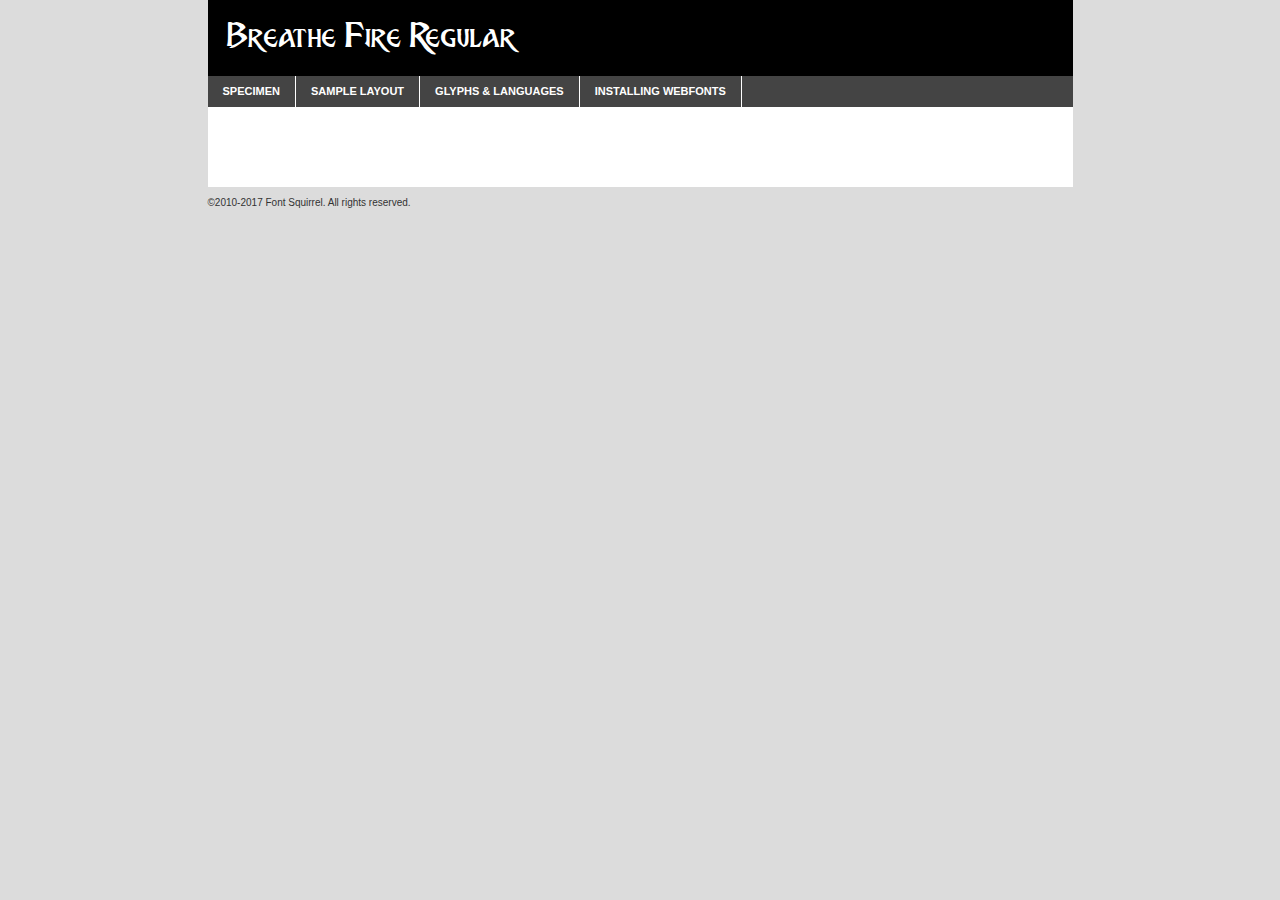
<file: fonts/breathe/breathe_fire-demo.html>
<!DOCTYPE html PUBLIC "-//W3C//DTD XHTML 1.0 Transitional//EN"
	"http://www.w3.org/TR/xhtml1/DTD/xhtml1-transitional.dtd">

<html xmlns="http://www.w3.org/1999/xhtml" xml:lang="en" lang="en">
<head>
	<meta http-equiv="Content-Type" content="text/html; charset=utf-8" />
	<script src="http://ajax.googleapis.com/ajax/libs/jquery/1.7.2/jquery.min.js" type="text/javascript" charset="utf-8"></script>
	<script type="text/javascript">
	(function($){$.fn.easyTabs=function(option){var param=jQuery.extend({fadeSpeed:"fast",defaultContent:1,activeClass:'active'},option);$(this).each(function(){var thisId="#"+this.id;if(param.defaultContent==''){param.defaultContent=1;}
	if(typeof param.defaultContent=="number")
	{var defaultTab=$(thisId+" .tabs li:eq("+(param.defaultContent-1)+") a").attr('href').substr(1);}else{var defaultTab=param.defaultContent;}
	$(thisId+" .tabs li a").each(function(){var tabToHide=$(this).attr('href').substr(1);$("#"+tabToHide).addClass('easytabs-tab-content');});hideAll();changeContent(defaultTab);function hideAll(){$(thisId+" .easytabs-tab-content").hide();}
	function changeContent(tabId){hideAll();$(thisId+" .tabs li").removeClass(param.activeClass);$(thisId+" .tabs li a[href=#"+tabId+"]").closest('li').addClass(param.activeClass);if(param.fadeSpeed!="none")
	{$(thisId+" #"+tabId).fadeIn(param.fadeSpeed);}else{$(thisId+" #"+tabId).show();}}
	$(thisId+" .tabs li").click(function(){var tabId=$(this).find('a').attr('href').substr(1);changeContent(tabId);return false;});});}})(jQuery);
	</script>
	<link rel="stylesheet" href="specimen_files/specimen_stylesheet.css" type="text/css" charset="utf-8" />
	<link rel="stylesheet" href="stylesheet.css" type="text/css" charset="utf-8" />

	<style type="text/css">
					body{
				font-family: 'breathe_fireregular';
							}
		</style>

	<title>Breathe Fire Regular Specimen</title>
	
	
	<script type="text/javascript" charset="utf-8">
		$(document).ready(function() {
			$('#container').easyTabs({defaultContent:1});
		});
	</script>
</head>

<body>
<div id="container">
	<div id="header">
		Breathe Fire Regular	</div>
	<ul class="tabs">
		<li><a href="#specimen">Specimen</a></li>
		<li><a href="#layout">Sample Layout</a></li>
				<li><a href="#glyphs">Glyphs &amp; Languages</a></li>
		<li><a href="#installing">Installing Webfonts</a></li>
		
	</ul>
	
	<div id="main_content">

		
			<div id="specimen">
		
				<div class="section">
					<div class="grid12 firstcol">
						<div class="huge">AaBb</div>
					</div>
				</div>
		
				<div class="section">
					<div class="glyph_range">A&#x200B;B&#x200b;C&#x200b;D&#x200b;E&#x200b;F&#x200b;G&#x200b;H&#x200b;I&#x200b;J&#x200b;K&#x200b;L&#x200b;M&#x200b;N&#x200b;O&#x200b;P&#x200b;Q&#x200b;R&#x200b;S&#x200b;T&#x200b;U&#x200b;V&#x200b;W&#x200b;X&#x200b;Y&#x200b;Z&#x200b;a&#x200b;b&#x200b;c&#x200b;d&#x200b;e&#x200b;f&#x200b;g&#x200b;h&#x200b;i&#x200b;j&#x200b;k&#x200b;l&#x200b;m&#x200b;n&#x200b;o&#x200b;p&#x200b;q&#x200b;r&#x200b;s&#x200b;t&#x200b;u&#x200b;v&#x200b;w&#x200b;x&#x200b;y&#x200b;z&#x200b;1&#x200b;2&#x200b;3&#x200b;4&#x200b;5&#x200b;6&#x200b;7&#x200b;8&#x200b;9&#x200b;0&#x200b;&amp;&#x200b;.&#x200b;,&#x200b;?&#x200b;!&#x200b;&#64;&#x200b;(&#x200b;)&#x200b;#&#x200b;$&#x200b;%&#x200b;*&#x200b;+&#x200b;-&#x200b;=&#x200b;:&#x200b;;</div>
				</div>
				<div class="section">
					<div class="grid12 firstcol">
						<table class="sample_table">
							<tr><td>10</td><td class="size10">abcdefghijklmnopqrstuvwxyzABCDEFGHIJKLMNOPQRSTUVWXYZ0123456789abcdefghijklmnopqrstuvwxyzABCDEFGHIJKLMNOPQRSTUVWXYZ0123456789abcdefghijklmnopqrstuvwxyzABCDEFGHIJKLMNOPQRSTUVWXYZ</td></tr>
							<tr><td>11</td><td class="size11">abcdefghijklmnopqrstuvwxyzABCDEFGHIJKLMNOPQRSTUVWXYZ0123456789abcdefghijklmnopqrstuvwxyzABCDEFGHIJKLMNOPQRSTUVWXYZ0123456789abcdefghijklmnopqrstuvwxyzABCDEFGHIJKLMNOPQRSTUVWXYZ</td></tr>
							<tr><td>12</td><td class="size12">abcdefghijklmnopqrstuvwxyzABCDEFGHIJKLMNOPQRSTUVWXYZ0123456789abcdefghijklmnopqrstuvwxyzABCDEFGHIJKLMNOPQRSTUVWXYZ0123456789abcdefghijklmnopqrstuvwxyzABCDEFGHIJKLMNOPQRSTUVWXYZ</td></tr>
							<tr><td>13</td><td class="size13">abcdefghijklmnopqrstuvwxyzABCDEFGHIJKLMNOPQRSTUVWXYZ0123456789abcdefghijklmnopqrstuvwxyzABCDEFGHIJKLMNOPQRSTUVWXYZ0123456789abcdefghijklmnopqrstuvwxyzABCDEFGHIJKLMNOPQRSTUVWXYZ</td></tr>
							<tr><td>14</td><td class="size14">abcdefghijklmnopqrstuvwxyzABCDEFGHIJKLMNOPQRSTUVWXYZ0123456789abcdefghijklmnopqrstuvwxyzABCDEFGHIJKLMNOPQRSTUVWXYZ0123456789abcdefghijklmnopqrstuvwxyzABCDEFGHIJKLMNOPQRSTUVWXYZ</td></tr>
							<tr><td>16</td><td class="size16">abcdefghijklmnopqrstuvwxyzABCDEFGHIJKLMNOPQRSTUVWXYZ0123456789abcdefghijklmnopqrstuvwxyzABCDEFGHIJKLMNOPQRSTUVWXYZ</td></tr>
							<tr><td>18</td><td class="size18">abcdefghijklmnopqrstuvwxyzABCDEFGHIJKLMNOPQRSTUVWXYZ0123456789abcdefghijklmnopqrstuvwxyzABCDEFGHIJKLMNOPQRSTUVWXYZ</td></tr>
							<tr><td>20</td><td class="size20">abcdefghijklmnopqrstuvwxyzABCDEFGHIJKLMNOPQRSTUVWXYZ0123456789abcdefghijklmnopqrstuvwxyzABCDEFGHIJKLMNOPQRSTUVWXYZ</td></tr>
							<tr><td>24</td><td class="size24">abcdefghijklmnopqrstuvwxyzABCDEFGHIJKLMNOPQRSTUVWXYZ0123456789abcdefghijklmnopqrstuvwxyzABCDEFGHIJKLMNOPQRSTUVWXYZ</td></tr>
							<tr><td>30</td><td class="size30">abcdefghijklmnopqrstuvwxyzABCDEFGHIJKLMNOPQRSTUVWXYZ0123456789abcdefghijklmnopqrstuvwxyzABCDEFGHIJKLMNOPQRSTUVWXYZ</td></tr>
							<tr><td>36</td><td class="size36">abcdefghijklmnopqrstuvwxyzABCDEFGHIJKLMNOPQRSTUVWXYZ0123456789abcdefghijklmnopqrstuvwxyzABCDEFGHIJKLMNOPQRSTUVWXYZ</td></tr>
							<tr><td>48</td><td class="size48">abcdefghijklmnopqrstuvwxyzABCDEFGHIJKLMNOPQRSTUVWXYZ0123456789abcdefghijklmnopqrstuvwxyzABCDEFGHIJKLMNOPQRSTUVWXYZ</td></tr>
							<tr><td>60</td><td class="size60">abcdefghijklmnopqrstuvwxyzABCDEFGHIJKLMNOPQRSTUVWXYZ0123456789abcdefghijklmnopqrstuvwxyzABCDEFGHIJKLMNOPQRSTUVWXYZ</td></tr>
							<tr><td>72</td><td class="size72">abcdefghijklmnopqrstuvwxyzABCDEFGHIJKLMNOPQRSTUVWXYZ0123456789abcdefghijklmnopqrstuvwxyzABCDEFGHIJKLMNOPQRSTUVWXYZ</td></tr>
							<tr><td>90</td><td class="size90">abcdefghijklmnopqrstuvwxyzABCDEFGHIJKLMNOPQRSTUVWXYZ0123456789abcdefghijklmnopqrstuvwxyzABCDEFGHIJKLMNOPQRSTUVWXYZ</td></tr>
						</table>
				
					</div>
			
				</div>
		
		
		
								<div class="section" id="bodycomparison">


										<div id="xheight">
				<div class="fontbody">&#x25FC;&#x25FC;&#x25FC;&#x25FC;&#x25FC;&#x25FC;&#x25FC;&#x25FC;&#x25FC;&#x25FC;&#x25FC;&#x25FC;&#x25FC;&#x25FC;&#x25FC;&#x25FC;&#x25FC;&#x25FC;&#x25FC;&#x25FC;&#x25FC;&#x25FC;&#x25FC;&#x25FC;&#x25FC;&#x25FC;&#x25FC;&#x25FC;&#x25FC;&#x25FC;&#x25FC;&#x25FC;&#x25FC;&#x25FC;&#x25FC;&#x25FC;&#x25FC;&#x25FC;&#x25FC;&#x25FC;&#x25FC;&#x25FC;&#x25FC;&#x25FC;&#x25FC;&#x25FC;&#x25FC;&#x25FC;&#x25FC;&#x25FC;&#x25FC;&#x25FC;&#x25FC;&#x25FC;&#x25FC;&#x25FC;&#x25FC;&#x25FC;&#x25FC;&#x25FC;&#x25FC;&#x25FC;&#x25FC;&#x25FC;&#x25FC;&#x25FC;&#x25FC;&#x25FC;&#x25FC;&#x25FC;&#x25FC;&#x25FC;&#x25FC;&#x25FC;&#x25FC;&#x25FC;&#x25FC;&#x25FC;&#x25FC;&#x25FC;&#x25FC;&#x25FC;&#x25FC;&#x25FC;&#x25FC;&#x25FC;&#x25FC;&#x25FC;&#x25FC;&#x25FC;&#x25FC;&#x25FC;&#x25FC;&#x25FC;&#x25FC;&#x25FC;&#x25FC;&#x25FC;&#x25FC;body</div><div class="arialbody">body</div><div class="verdanabody">body</div><div class="georgiabody">body</div></div>
										<div class="fontbody" style="z-index:1">
											body<span>Breathe Fire Regular</span>
										</div>
										<div class="arialbody" style="z-index:1">
											body<span>Arial</span>
										</div>
										<div class="verdanabody" style="z-index:1">
											body<span>Verdana</span>
										</div>
										<div class="georgiabody" style="z-index:1">
											body<span>Georgia</span>
										</div>



								</div>
		
		
				<div class="section psample psample_row1" id="">
					
					<div class="grid2 firstcol">
						<p class="size10"><span>10.</span>Aenean lacinia bibendum nulla sed consectetur. Fusce dapibus, tellus ac cursus commodo, tortor mauris condimentum nibh, ut fermentum massa justo sit amet risus. Nullam id dolor id nibh ultricies vehicula ut id elit. Cum sociis natoque penatibus et magnis dis parturient montes, nascetur ridiculus mus. Nulla vitae elit libero, a pharetra augue.</p>
			
					</div>
					<div class="grid3">
						<p class="size11"><span>11.</span>Aenean lacinia bibendum nulla sed consectetur. Fusce dapibus, tellus ac cursus commodo, tortor mauris condimentum nibh, ut fermentum massa justo sit amet risus. Nullam id dolor id nibh ultricies vehicula ut id elit. Cum sociis natoque penatibus et magnis dis parturient montes, nascetur ridiculus mus. Nulla vitae elit libero, a pharetra augue.</p>
			
					</div>
					<div class="grid3">
						<p class="size12"><span>12.</span>Aenean lacinia bibendum nulla sed consectetur. Fusce dapibus, tellus ac cursus commodo, tortor mauris condimentum nibh, ut fermentum massa justo sit amet risus. Nullam id dolor id nibh ultricies vehicula ut id elit. Cum sociis natoque penatibus et magnis dis parturient montes, nascetur ridiculus mus. Nulla vitae elit libero, a pharetra augue.</p>
			
					</div>
					<div class="grid4">
						<p class="size13"><span>13.</span>Aenean lacinia bibendum nulla sed consectetur. Fusce dapibus, tellus ac cursus commodo, tortor mauris condimentum nibh, ut fermentum massa justo sit amet risus. Nullam id dolor id nibh ultricies vehicula ut id elit. Cum sociis natoque penatibus et magnis dis parturient montes, nascetur ridiculus mus. Nulla vitae elit libero, a pharetra augue.</p>
			
					</div>
					<div class="white_blend"></div>
					
				</div>
				<div class="section psample psample_row2" id="">
					<div class="grid3 firstcol">
						<p class="size14"><span>14.</span>Aenean lacinia bibendum nulla sed consectetur. Fusce dapibus, tellus ac cursus commodo, tortor mauris condimentum nibh, ut fermentum massa justo sit amet risus. Nullam id dolor id nibh ultricies vehicula ut id elit. Cum sociis natoque penatibus et magnis dis parturient montes, nascetur ridiculus mus. Nulla vitae elit libero, a pharetra augue.</p>
			
					</div>
					<div class="grid4">
						<p class="size16"><span>16.</span>Aenean lacinia bibendum nulla sed consectetur. Fusce dapibus, tellus ac cursus commodo, tortor mauris condimentum nibh, ut fermentum massa justo sit amet risus. Nullam id dolor id nibh ultricies vehicula ut id elit. Cum sociis natoque penatibus et magnis dis parturient montes, nascetur ridiculus mus. Nulla vitae elit libero, a pharetra augue.</p>
			
					</div>
					<div class="grid5">
						<p class="size18"><span>18.</span>Aenean lacinia bibendum nulla sed consectetur. Fusce dapibus, tellus ac cursus commodo, tortor mauris condimentum nibh, ut fermentum massa justo sit amet risus. Nullam id dolor id nibh ultricies vehicula ut id elit. Cum sociis natoque penatibus et magnis dis parturient montes, nascetur ridiculus mus. Nulla vitae elit libero, a pharetra augue.</p>
			
					</div>

					<div class="white_blend"></div>

				</div>
				
				<div class="section psample psample_row3" id="">
					<div class="grid5 firstcol">
						<p class="size20"><span>20.</span>Aenean lacinia bibendum nulla sed consectetur. Fusce dapibus, tellus ac cursus commodo, tortor mauris condimentum nibh, ut fermentum massa justo sit amet risus. Nullam id dolor id nibh ultricies vehicula ut id elit. Cum sociis natoque penatibus et magnis dis parturient montes, nascetur ridiculus mus. Nulla vitae elit libero, a pharetra augue.</p>
					</div>
					<div class="grid7">
						<p class="size24"><span>24.</span>Aenean lacinia bibendum nulla sed consectetur. Fusce dapibus, tellus ac cursus commodo, tortor mauris condimentum nibh, ut fermentum massa justo sit amet risus. Nullam id dolor id nibh ultricies vehicula ut id elit. Cum sociis natoque penatibus et magnis dis parturient montes, nascetur ridiculus mus. Nulla vitae elit libero, a pharetra augue.</p>
					</div>
					
					<div class="white_blend"></div>
					
				</div>
				
				<div class="section psample psample_row4" id="">
					<div class="grid12 firstcol">
						<p class="size30"><span>30.</span>Aenean lacinia bibendum nulla sed consectetur. Fusce dapibus, tellus ac cursus commodo, tortor mauris condimentum nibh, ut fermentum massa justo sit amet risus. Nullam id dolor id nibh ultricies vehicula ut id elit. Cum sociis natoque penatibus et magnis dis parturient montes, nascetur ridiculus mus. Nulla vitae elit libero, a pharetra augue.</p>
					</div>
					<div class="white_blend"></div>
					
				</div>
				
				
				
				<div class="section psample psample_row1 fullreverse">
					<div class="grid2 firstcol">
						<p class="size10"><span>10.</span>Aenean lacinia bibendum nulla sed consectetur. Fusce dapibus, tellus ac cursus commodo, tortor mauris condimentum nibh, ut fermentum massa justo sit amet risus. Nullam id dolor id nibh ultricies vehicula ut id elit. Cum sociis natoque penatibus et magnis dis parturient montes, nascetur ridiculus mus. Nulla vitae elit libero, a pharetra augue.</p>
			
					</div>
					<div class="grid3">
						<p class="size11"><span>11.</span>Aenean lacinia bibendum nulla sed consectetur. Fusce dapibus, tellus ac cursus commodo, tortor mauris condimentum nibh, ut fermentum massa justo sit amet risus. Nullam id dolor id nibh ultricies vehicula ut id elit. Cum sociis natoque penatibus et magnis dis parturient montes, nascetur ridiculus mus. Nulla vitae elit libero, a pharetra augue.</p>
			
					</div>
					<div class="grid3">
						<p class="size12"><span>12.</span>Aenean lacinia bibendum nulla sed consectetur. Fusce dapibus, tellus ac cursus commodo, tortor mauris condimentum nibh, ut fermentum massa justo sit amet risus. Nullam id dolor id nibh ultricies vehicula ut id elit. Cum sociis natoque penatibus et magnis dis parturient montes, nascetur ridiculus mus. Nulla vitae elit libero, a pharetra augue.</p>
			
					</div>
					<div class="grid4">
						<p class="size13"><span>13.</span>Aenean lacinia bibendum nulla sed consectetur. Fusce dapibus, tellus ac cursus commodo, tortor mauris condimentum nibh, ut fermentum massa justo sit amet risus. Nullam id dolor id nibh ultricies vehicula ut id elit. Cum sociis natoque penatibus et magnis dis parturient montes, nascetur ridiculus mus. Nulla vitae elit libero, a pharetra augue.</p>
			
					</div>
					<div class="black_blend"></div>
					
				</div>
				
				<div class="section psample psample_row2 fullreverse">
					<div class="grid3 firstcol">
						<p class="size14"><span>14.</span>Aenean lacinia bibendum nulla sed consectetur. Fusce dapibus, tellus ac cursus commodo, tortor mauris condimentum nibh, ut fermentum massa justo sit amet risus. Nullam id dolor id nibh ultricies vehicula ut id elit. Cum sociis natoque penatibus et magnis dis parturient montes, nascetur ridiculus mus. Nulla vitae elit libero, a pharetra augue.</p>
			
					</div>
					<div class="grid4">
						<p class="size16"><span>16.</span>Aenean lacinia bibendum nulla sed consectetur. Fusce dapibus, tellus ac cursus commodo, tortor mauris condimentum nibh, ut fermentum massa justo sit amet risus. Nullam id dolor id nibh ultricies vehicula ut id elit. Cum sociis natoque penatibus et magnis dis parturient montes, nascetur ridiculus mus. Nulla vitae elit libero, a pharetra augue.</p>
			
					</div>
					<div class="grid5">
						<p class="size18"><span>18.</span>Aenean lacinia bibendum nulla sed consectetur. Fusce dapibus, tellus ac cursus commodo, tortor mauris condimentum nibh, ut fermentum massa justo sit amet risus. Nullam id dolor id nibh ultricies vehicula ut id elit. Cum sociis natoque penatibus et magnis dis parturient montes, nascetur ridiculus mus. Nulla vitae elit libero, a pharetra augue.</p>
			
					</div>
					<div class="black_blend"></div>

				</div>
				
				<div class="section psample fullreverse psample_row3" id="">
					<div class="grid5 firstcol">
						<p class="size20"><span>20.</span>Aenean lacinia bibendum nulla sed consectetur. Fusce dapibus, tellus ac cursus commodo, tortor mauris condimentum nibh, ut fermentum massa justo sit amet risus. Nullam id dolor id nibh ultricies vehicula ut id elit. Cum sociis natoque penatibus et magnis dis parturient montes, nascetur ridiculus mus. Nulla vitae elit libero, a pharetra augue.</p>
					</div>
					<div class="grid7">
						<p class="size24"><span>24.</span>Aenean lacinia bibendum nulla sed consectetur. Fusce dapibus, tellus ac cursus commodo, tortor mauris condimentum nibh, ut fermentum massa justo sit amet risus. Nullam id dolor id nibh ultricies vehicula ut id elit. Cum sociis natoque penatibus et magnis dis parturient montes, nascetur ridiculus mus. Nulla vitae elit libero, a pharetra augue.</p>
					</div>
					
					<div class="black_blend"></div>
					
				</div>
				
				<div class="section psample fullreverse psample_row4" id="" style="border-bottom: 20px #000 solid;">
					<div class="grid12 firstcol">
						<p class="size30"><span>30.</span>Aenean lacinia bibendum nulla sed consectetur. Fusce dapibus, tellus ac cursus commodo, tortor mauris condimentum nibh, ut fermentum massa justo sit amet risus. Nullam id dolor id nibh ultricies vehicula ut id elit. Cum sociis natoque penatibus et magnis dis parturient montes, nascetur ridiculus mus. Nulla vitae elit libero, a pharetra augue.</p>
					</div>
					<div class="black_blend"></div>
					
				</div>
				
				
				
				
			</div>
			
			<div id="layout">
				
				<div class="section">
					
					<div class="grid12 firstcol">
						<h1>Lorem Ipsum Dolor</h1>
						<h2>Etiam porta sem malesuada magna mollis euismod</h2>
						
						<p class="byline">By <a href="#link">Aenean Lacinia</a></p>
					</div>
				</div>
				<div class="section">
					<div class="grid8 firstcol">
						<p class="large">Donec sed odio dui. Morbi leo risus, porta ac consectetur ac, vestibulum at eros. Fusce dapibus, tellus ac cursus commodo, tortor mauris condimentum nibh, ut fermentum massa justo sit amet risus. </p>

						
						<h3>Pellentesque ornare sem</h3>

						<p>Maecenas sed diam eget risus varius blandit sit amet non magna. Maecenas faucibus mollis interdum. Donec ullamcorper nulla non metus auctor fringilla. Nullam id dolor id nibh ultricies vehicula ut id elit. Nullam id dolor id nibh ultricies vehicula ut id elit. </p>

						<p>Aenean eu leo quam. Pellentesque ornare sem lacinia quam venenatis vestibulum. Lorem ipsum dolor sit amet, consectetur adipiscing elit. Cum sociis natoque penatibus et magnis dis parturient montes, nascetur ridiculus mus. </p>

						<p>Nulla vitae elit libero, a pharetra augue. Praesent commodo cursus magna, vel scelerisque nisl consectetur et. Aenean lacinia bibendum nulla sed consectetur. </p>

						<p>Nullam quis risus eget urna mollis ornare vel eu leo. Nullam quis risus eget urna mollis ornare vel eu leo. Maecenas sed diam eget risus varius blandit sit amet non magna. Donec ullamcorper nulla non metus auctor fringilla. </p>

						<h3>Cras mattis consectetur</h3>

						<p>Aenean eu leo quam. Pellentesque ornare sem lacinia quam venenatis vestibulum. Aenean lacinia bibendum nulla sed consectetur. Integer posuere erat a ante venenatis dapibus posuere velit aliquet. Cras mattis consectetur purus sit amet fermentum. </p>

						<p>Nullam id dolor id nibh ultricies vehicula ut id elit. Nullam quis risus eget urna mollis ornare vel eu leo. Cras mattis consectetur purus sit amet fermentum.</p>
					</div>
					
					<div class="grid4 sidebar">
						
						<div class="box reverse">
							<p class="last">Nullam quis risus eget urna mollis ornare vel eu leo. Donec ullamcorper nulla non metus auctor fringilla. Cras mattis consectetur purus sit amet fermentum. Sed posuere consectetur est at lobortis. Lorem ipsum dolor sit amet, consectetur adipiscing elit. </p>
						</div>
						
						<p class="caption">Maecenas sed diam eget risus varius.</p>

						<p>Vestibulum id ligula porta felis euismod semper. Integer posuere erat a ante venenatis dapibus posuere velit aliquet. Vestibulum id ligula porta felis euismod semper. Sed posuere consectetur est at lobortis. Maecenas sed diam eget risus varius blandit sit amet non magna. Fusce dapibus, tellus ac cursus commodo, tortor mauris condimentum nibh, ut fermentum massa justo sit amet risus. </p>

					

						<p>Duis mollis, est non commodo luctus, nisi erat porttitor ligula, eget lacinia odio sem nec elit. Aenean lacinia bibendum nulla sed consectetur. Vivamus sagittis lacus vel augue laoreet rutrum faucibus dolor auctor. Aenean lacinia bibendum nulla sed consectetur. Nullam quis risus eget urna mollis ornare vel eu leo. </p>

						<p>Praesent commodo cursus magna, vel scelerisque nisl consectetur et. Donec ullamcorper nulla non metus auctor fringilla. Maecenas faucibus mollis interdum. Fusce dapibus, tellus ac cursus commodo, tortor mauris condimentum nibh, ut fermentum massa justo sit amet risus. </p>

					</div>
				</div>
				
			</div>


			



		<div id="glyphs">
			<div class="section">
				<div class="grid12 firstcol">
			
				<h1>Language Support</h1>
				<p>The subset of Breathe Fire Regular in this kit supports the following languages:<br />
			
					English, Arrernte, Bislama, Cebuano, Fijian, Gilbertese, Hmong, Ibanag, Iloko_ilokano, Interglossa_glosa, Interlingua, Lojban, Norfolk_pitcairnese, Oromo, Rotokas, Seychelles_creole, Shona, Somali, Southern_ndebele, Swahili, Swati_swazi, Tok_pisin, Warlpiri, Xhosa, Zulu, Latinbasic, Ubasic, Demo				</p>
				<h1>Glyph Chart</h1>
				<p>The subset of Breathe Fire Regular in this kit includes all the glyphs listed below. Unicode entities are included above each glyph to help you insert individual characters into your layout.</p>
				<div id="glyph_chart">
			
																				 <div><p>&amp;#29;</p>&#29;</div>
																				 <div><p>&amp;#13;</p>&#13;</div>
																				 <div><p>&amp;#29;</p>&#29;</div>
																				 <div><p>&amp;#32;</p>&#32;</div>
																				 <div><p>&amp;#33;</p>&#33;</div>
																				 <div><p>&amp;#34;</p>&#34;</div>
																				 <div><p>&amp;#35;</p>&#35;</div>
																				 <div><p>&amp;#36;</p>&#36;</div>
																				 <div><p>&amp;#37;</p>&#37;</div>
																				 <div><p>&amp;#38;</p>&#38;</div>
																				 <div><p>&amp;#39;</p>&#39;</div>
																				 <div><p>&amp;#40;</p>&#40;</div>
																				 <div><p>&amp;#41;</p>&#41;</div>
																				 <div><p>&amp;#42;</p>&#42;</div>
																				 <div><p>&amp;#43;</p>&#43;</div>
																				 <div><p>&amp;#44;</p>&#44;</div>
																				 <div><p>&amp;#45;</p>&#45;</div>
																				 <div><p>&amp;#46;</p>&#46;</div>
																				 <div><p>&amp;#47;</p>&#47;</div>
																				 <div><p>&amp;#48;</p>&#48;</div>
																				 <div><p>&amp;#49;</p>&#49;</div>
																				 <div><p>&amp;#50;</p>&#50;</div>
																				 <div><p>&amp;#51;</p>&#51;</div>
																				 <div><p>&amp;#52;</p>&#52;</div>
																				 <div><p>&amp;#53;</p>&#53;</div>
																				 <div><p>&amp;#54;</p>&#54;</div>
																				 <div><p>&amp;#55;</p>&#55;</div>
																				 <div><p>&amp;#56;</p>&#56;</div>
																				 <div><p>&amp;#57;</p>&#57;</div>
																				 <div><p>&amp;#58;</p>&#58;</div>
																				 <div><p>&amp;#59;</p>&#59;</div>
																				 <div><p>&amp;#60;</p>&#60;</div>
																				 <div><p>&amp;#61;</p>&#61;</div>
																				 <div><p>&amp;#62;</p>&#62;</div>
																				 <div><p>&amp;#63;</p>&#63;</div>
																				 <div><p>&amp;#64;</p>&#64;</div>
																				 <div><p>&amp;#65;</p>&#65;</div>
																				 <div><p>&amp;#66;</p>&#66;</div>
																				 <div><p>&amp;#67;</p>&#67;</div>
																				 <div><p>&amp;#68;</p>&#68;</div>
																				 <div><p>&amp;#69;</p>&#69;</div>
																				 <div><p>&amp;#70;</p>&#70;</div>
																				 <div><p>&amp;#71;</p>&#71;</div>
																				 <div><p>&amp;#72;</p>&#72;</div>
																				 <div><p>&amp;#73;</p>&#73;</div>
																				 <div><p>&amp;#74;</p>&#74;</div>
																				 <div><p>&amp;#75;</p>&#75;</div>
																				 <div><p>&amp;#76;</p>&#76;</div>
																				 <div><p>&amp;#77;</p>&#77;</div>
																				 <div><p>&amp;#78;</p>&#78;</div>
																				 <div><p>&amp;#79;</p>&#79;</div>
																				 <div><p>&amp;#80;</p>&#80;</div>
																				 <div><p>&amp;#81;</p>&#81;</div>
																				 <div><p>&amp;#82;</p>&#82;</div>
																				 <div><p>&amp;#83;</p>&#83;</div>
																				 <div><p>&amp;#84;</p>&#84;</div>
																				 <div><p>&amp;#85;</p>&#85;</div>
																				 <div><p>&amp;#86;</p>&#86;</div>
																				 <div><p>&amp;#87;</p>&#87;</div>
																				 <div><p>&amp;#88;</p>&#88;</div>
																				 <div><p>&amp;#89;</p>&#89;</div>
																				 <div><p>&amp;#90;</p>&#90;</div>
																				 <div><p>&amp;#91;</p>&#91;</div>
																				 <div><p>&amp;#92;</p>&#92;</div>
																				 <div><p>&amp;#93;</p>&#93;</div>
																				 <div><p>&amp;#94;</p>&#94;</div>
																				 <div><p>&amp;#95;</p>&#95;</div>
																				 <div><p>&amp;#96;</p>&#96;</div>
																				 <div><p>&amp;#97;</p>&#97;</div>
																				 <div><p>&amp;#98;</p>&#98;</div>
																				 <div><p>&amp;#99;</p>&#99;</div>
																				 <div><p>&amp;#100;</p>&#100;</div>
																				 <div><p>&amp;#101;</p>&#101;</div>
																				 <div><p>&amp;#102;</p>&#102;</div>
																				 <div><p>&amp;#103;</p>&#103;</div>
																				 <div><p>&amp;#104;</p>&#104;</div>
																				 <div><p>&amp;#105;</p>&#105;</div>
																				 <div><p>&amp;#106;</p>&#106;</div>
																				 <div><p>&amp;#107;</p>&#107;</div>
																				 <div><p>&amp;#108;</p>&#108;</div>
																				 <div><p>&amp;#109;</p>&#109;</div>
																				 <div><p>&amp;#110;</p>&#110;</div>
																				 <div><p>&amp;#111;</p>&#111;</div>
																				 <div><p>&amp;#112;</p>&#112;</div>
																				 <div><p>&amp;#113;</p>&#113;</div>
																				 <div><p>&amp;#114;</p>&#114;</div>
																				 <div><p>&amp;#115;</p>&#115;</div>
																				 <div><p>&amp;#116;</p>&#116;</div>
																				 <div><p>&amp;#117;</p>&#117;</div>
																				 <div><p>&amp;#118;</p>&#118;</div>
																				 <div><p>&amp;#119;</p>&#119;</div>
																				 <div><p>&amp;#120;</p>&#120;</div>
																				 <div><p>&amp;#121;</p>&#121;</div>
																				 <div><p>&amp;#122;</p>&#122;</div>
																				 <div><p>&amp;#123;</p>&#123;</div>
																				 <div><p>&amp;#124;</p>&#124;</div>
																				 <div><p>&amp;#125;</p>&#125;</div>
																				 <div><p>&amp;#126;</p>&#126;</div>
																				 <div><p>&amp;#160;</p>&#160;</div>
																				 <div><p>&amp;#173;</p>&#173;</div>
																				 <div><p>&amp;#8192;</p>&#8192;</div>
																				 <div><p>&amp;#8193;</p>&#8193;</div>
																				 <div><p>&amp;#8194;</p>&#8194;</div>
																				 <div><p>&amp;#8195;</p>&#8195;</div>
																				 <div><p>&amp;#8196;</p>&#8196;</div>
																				 <div><p>&amp;#8197;</p>&#8197;</div>
																				 <div><p>&amp;#8198;</p>&#8198;</div>
																				 <div><p>&amp;#8199;</p>&#8199;</div>
																				 <div><p>&amp;#8200;</p>&#8200;</div>
																				 <div><p>&amp;#8201;</p>&#8201;</div>
																				 <div><p>&amp;#8202;</p>&#8202;</div>
																				 <div><p>&amp;#8208;</p>&#8208;</div>
																				 <div><p>&amp;#8209;</p>&#8209;</div>
																				 <div><p>&amp;#8210;</p>&#8210;</div>
																				 <div><p>&amp;#8211;</p>&#8211;</div>
																				 <div><p>&amp;#8212;</p>&#8212;</div>
																				 <div><p>&amp;#8239;</p>&#8239;</div>
																				 <div><p>&amp;#8287;</p>&#8287;</div>
																				 <div><p>&amp;#9724;</p>&#9724;</div>
																																						</div>	
				</div>
		
		
			</div>
		</div>
		
		
		<div id="specs">
			
		</div>
	
		<div id="installing">
			<div class="section">
				<div class="grid7 firstcol">
					<h1>Installing Webfonts</h1>
					
					<p>Webfonts are supported by all major browser platforms but not all in the same way. There are currently four different font formats that must be included in order to target all browsers. This includes TTF, WOFF, EOT and SVG.</p>
					
					<h2>1. Upload your webfonts</h2>
					<p>You must upload your webfont kit to your website. They should be in or near the same directory as your CSS files.</p>
					
					<h2>2. Include the webfont stylesheet</h2>
					<p>A special CSS @font-face declaration helps the various browsers select the appropriate font it needs without causing you a bunch of headaches. Learn more about this syntax by reading the <a href="https://www.fontspring.com/blog/further-hardening-of-the-bulletproof-syntax">Fontspring blog post</a> about it. The code for it is as follows:</p>


<code>
@font-face{ 
	font-family: 'MyWebFont';
	src: url('WebFont.eot');
	src: url('WebFont.eot?#iefix') format('embedded-opentype'),
	     url('WebFont.woff') format('woff'),
	     url('WebFont.ttf') format('truetype'),
	     url('WebFont.svg#webfont') format('svg');
}
</code>

	<p>We've already gone ahead and generated the code for you. All you have to do is link to the stylesheet in your HTML, like this:</p>
	<code>&lt;link rel=&quot;stylesheet&quot; href=&quot;stylesheet.css&quot; type=&quot;text/css&quot; charset=&quot;utf-8&quot; /&gt;</code>

					<h2>3. Modify your own stylesheet</h2>
					<p>To take advantage of your new fonts, you must tell your stylesheet to use them. Look at the original @font-face declaration above and find the property called "font-family." The name linked there will be what you use to reference the font. Prepend that webfont name to the font stack in the "font-family" property, inside the selector you want to change. For example:</p>
<code>p { font-family: 'WebFont', Arial, sans-serif; }</code>

<h2>4. Test</h2>
<p>Getting webfonts to work cross-browser <em>can</em> be tricky. Use the information in the sidebar to help you if you find that fonts aren't loading in a particular browser.</p>
				</div>
				
				<div class="grid5 sidebar">
					<div class="box">
						<h2>Troubleshooting<br />Font-Face Problems</h2>
						<p>Having trouble getting your webfonts to load in your new website? Here are some tips to sort out what might be the problem.</p>

						<h3>Fonts not showing in any browser</h3>

						<p>This sounds like you need to work on the plumbing. You either did not upload the fonts to the correct directory, or you did not link the fonts properly in the CSS. If you've confirmed that all this is correct and you still have a problem, take a look at your .htaccess file and see if requests are getting intercepted.</p>

						<h3>Fonts not loading in iPhone or iPad</h3>

						<p>The most common problem here is that you are serving the fonts from an IIS server. IIS refuses to serve files that have unknown MIME types. If that is the case, you must set the MIME type for SVG to "image/svg+xml" in the server settings. Follow these instructions from Microsoft if you need help.</p>

						<h3>Fonts not loading in Firefox</h3>

						<p>The primary reason for this failure? You are still using a version Firefox older than 3.5. So upgrade already! If that isn't it, then you are very likely serving fonts from a different domain. Firefox requires that all font assets be served from the same domain. Lastly it is possible that you need to add WOFF to your list of MIME types (if you are serving via IIS.)</p>

						<h3>Fonts not loading in IE</h3>

						<p>Are you looking at Internet Explorer on an actual Windows machine or are you cheating by using a service like Adobe BrowserLab? Many of these screenshot services do not render @font-face for IE. Best to test it on a real machine.</p>

						<h3>Fonts not loading in IE9</h3>

						<p>IE9, like Firefox, requires that fonts be served from the same domain as the website. Make sure that is the case.</p>
					</div>
				</div>
			</div>
			
		</div>
	
	</div>
	<div id="footer">
		<p>&copy;2010-2017 Font Squirrel. All rights reserved.</p>
	</div>
</div>
</body>
</html>
</file>
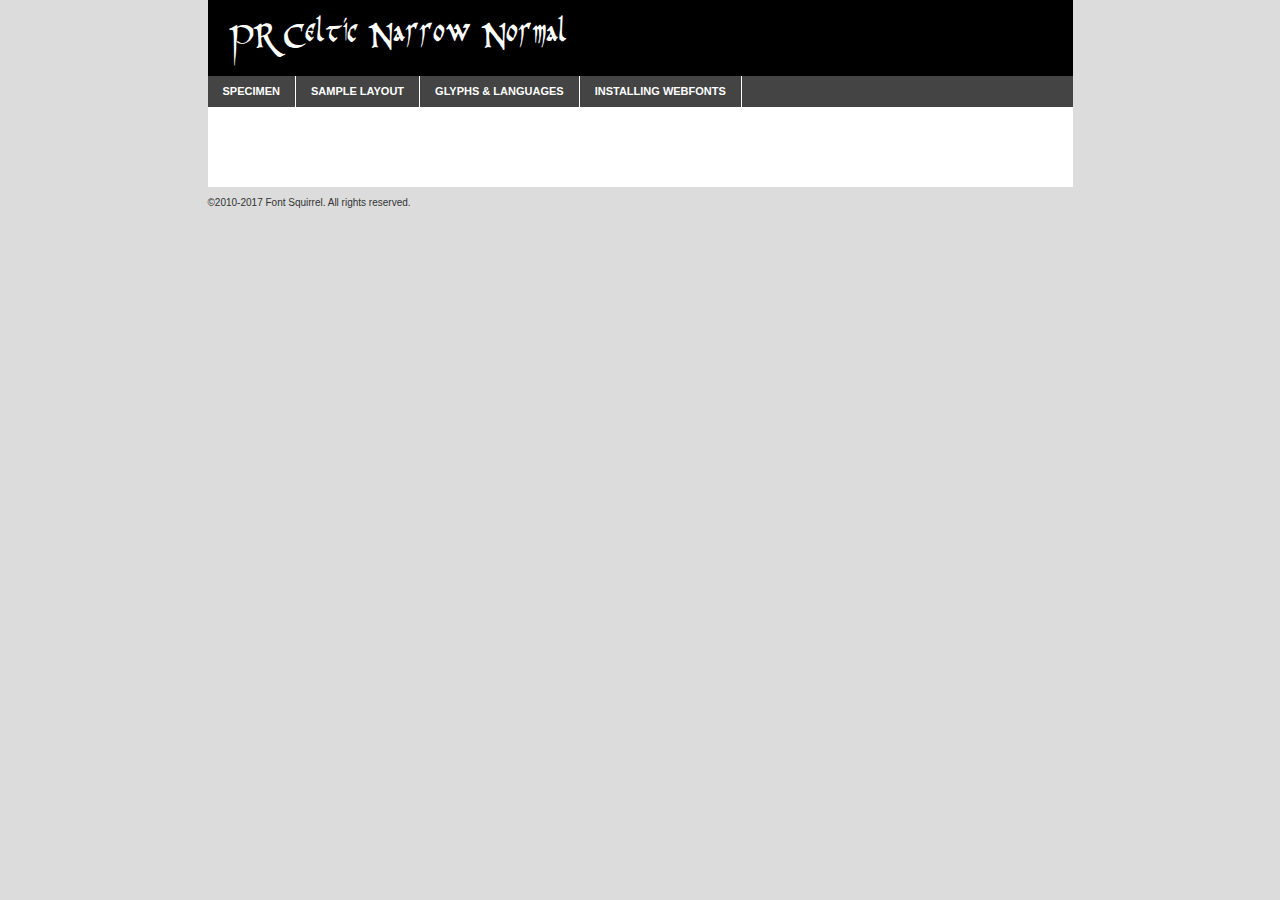
<file: fonts/narrow/narrow-demo.html>
<!DOCTYPE html PUBLIC "-//W3C//DTD XHTML 1.0 Transitional//EN"
	"http://www.w3.org/TR/xhtml1/DTD/xhtml1-transitional.dtd">

<html xmlns="http://www.w3.org/1999/xhtml" xml:lang="en" lang="en">
<head>
	<meta http-equiv="Content-Type" content="text/html; charset=utf-8" />
	<script src="http://ajax.googleapis.com/ajax/libs/jquery/1.7.2/jquery.min.js" type="text/javascript" charset="utf-8"></script>
	<script type="text/javascript">
	(function($){$.fn.easyTabs=function(option){var param=jQuery.extend({fadeSpeed:"fast",defaultContent:1,activeClass:'active'},option);$(this).each(function(){var thisId="#"+this.id;if(param.defaultContent==''){param.defaultContent=1;}
	if(typeof param.defaultContent=="number")
	{var defaultTab=$(thisId+" .tabs li:eq("+(param.defaultContent-1)+") a").attr('href').substr(1);}else{var defaultTab=param.defaultContent;}
	$(thisId+" .tabs li a").each(function(){var tabToHide=$(this).attr('href').substr(1);$("#"+tabToHide).addClass('easytabs-tab-content');});hideAll();changeContent(defaultTab);function hideAll(){$(thisId+" .easytabs-tab-content").hide();}
	function changeContent(tabId){hideAll();$(thisId+" .tabs li").removeClass(param.activeClass);$(thisId+" .tabs li a[href=#"+tabId+"]").closest('li').addClass(param.activeClass);if(param.fadeSpeed!="none")
	{$(thisId+" #"+tabId).fadeIn(param.fadeSpeed);}else{$(thisId+" #"+tabId).show();}}
	$(thisId+" .tabs li").click(function(){var tabId=$(this).find('a').attr('href').substr(1);changeContent(tabId);return false;});});}})(jQuery);
	</script>
	<link rel="stylesheet" href="specimen_files/specimen_stylesheet.css" type="text/css" charset="utf-8" />
	<link rel="stylesheet" href="stylesheet.css" type="text/css" charset="utf-8" />

	<style type="text/css">
					body{
				font-family: 'pr_celtic_narrownormal';
							}
		</style>

	<title>PR Celtic Narrow Normal Specimen</title>
	
	
	<script type="text/javascript" charset="utf-8">
		$(document).ready(function() {
			$('#container').easyTabs({defaultContent:1});
		});
	</script>
</head>

<body>
<div id="container">
	<div id="header">
		PR Celtic Narrow Normal	</div>
	<ul class="tabs">
		<li><a href="#specimen">Specimen</a></li>
		<li><a href="#layout">Sample Layout</a></li>
				<li><a href="#glyphs">Glyphs &amp; Languages</a></li>
		<li><a href="#installing">Installing Webfonts</a></li>
		
	</ul>
	
	<div id="main_content">

		
			<div id="specimen">
		
				<div class="section">
					<div class="grid12 firstcol">
						<div class="huge">AaBb</div>
					</div>
				</div>
		
				<div class="section">
					<div class="glyph_range">A&#x200B;B&#x200b;C&#x200b;D&#x200b;E&#x200b;F&#x200b;G&#x200b;H&#x200b;I&#x200b;J&#x200b;K&#x200b;L&#x200b;M&#x200b;N&#x200b;O&#x200b;P&#x200b;Q&#x200b;R&#x200b;S&#x200b;T&#x200b;U&#x200b;V&#x200b;W&#x200b;X&#x200b;Y&#x200b;Z&#x200b;a&#x200b;b&#x200b;c&#x200b;d&#x200b;e&#x200b;f&#x200b;g&#x200b;h&#x200b;i&#x200b;j&#x200b;k&#x200b;l&#x200b;m&#x200b;n&#x200b;o&#x200b;p&#x200b;q&#x200b;r&#x200b;s&#x200b;t&#x200b;u&#x200b;v&#x200b;w&#x200b;x&#x200b;y&#x200b;z&#x200b;1&#x200b;2&#x200b;3&#x200b;4&#x200b;5&#x200b;6&#x200b;7&#x200b;8&#x200b;9&#x200b;0&#x200b;&amp;&#x200b;.&#x200b;,&#x200b;?&#x200b;!&#x200b;&#64;&#x200b;(&#x200b;)&#x200b;#&#x200b;$&#x200b;%&#x200b;*&#x200b;+&#x200b;-&#x200b;=&#x200b;:&#x200b;;</div>
				</div>
				<div class="section">
					<div class="grid12 firstcol">
						<table class="sample_table">
							<tr><td>10</td><td class="size10">abcdefghijklmnopqrstuvwxyzABCDEFGHIJKLMNOPQRSTUVWXYZ0123456789abcdefghijklmnopqrstuvwxyzABCDEFGHIJKLMNOPQRSTUVWXYZ0123456789abcdefghijklmnopqrstuvwxyzABCDEFGHIJKLMNOPQRSTUVWXYZ</td></tr>
							<tr><td>11</td><td class="size11">abcdefghijklmnopqrstuvwxyzABCDEFGHIJKLMNOPQRSTUVWXYZ0123456789abcdefghijklmnopqrstuvwxyzABCDEFGHIJKLMNOPQRSTUVWXYZ0123456789abcdefghijklmnopqrstuvwxyzABCDEFGHIJKLMNOPQRSTUVWXYZ</td></tr>
							<tr><td>12</td><td class="size12">abcdefghijklmnopqrstuvwxyzABCDEFGHIJKLMNOPQRSTUVWXYZ0123456789abcdefghijklmnopqrstuvwxyzABCDEFGHIJKLMNOPQRSTUVWXYZ0123456789abcdefghijklmnopqrstuvwxyzABCDEFGHIJKLMNOPQRSTUVWXYZ</td></tr>
							<tr><td>13</td><td class="size13">abcdefghijklmnopqrstuvwxyzABCDEFGHIJKLMNOPQRSTUVWXYZ0123456789abcdefghijklmnopqrstuvwxyzABCDEFGHIJKLMNOPQRSTUVWXYZ0123456789abcdefghijklmnopqrstuvwxyzABCDEFGHIJKLMNOPQRSTUVWXYZ</td></tr>
							<tr><td>14</td><td class="size14">abcdefghijklmnopqrstuvwxyzABCDEFGHIJKLMNOPQRSTUVWXYZ0123456789abcdefghijklmnopqrstuvwxyzABCDEFGHIJKLMNOPQRSTUVWXYZ0123456789abcdefghijklmnopqrstuvwxyzABCDEFGHIJKLMNOPQRSTUVWXYZ</td></tr>
							<tr><td>16</td><td class="size16">abcdefghijklmnopqrstuvwxyzABCDEFGHIJKLMNOPQRSTUVWXYZ0123456789abcdefghijklmnopqrstuvwxyzABCDEFGHIJKLMNOPQRSTUVWXYZ</td></tr>
							<tr><td>18</td><td class="size18">abcdefghijklmnopqrstuvwxyzABCDEFGHIJKLMNOPQRSTUVWXYZ0123456789abcdefghijklmnopqrstuvwxyzABCDEFGHIJKLMNOPQRSTUVWXYZ</td></tr>
							<tr><td>20</td><td class="size20">abcdefghijklmnopqrstuvwxyzABCDEFGHIJKLMNOPQRSTUVWXYZ0123456789abcdefghijklmnopqrstuvwxyzABCDEFGHIJKLMNOPQRSTUVWXYZ</td></tr>
							<tr><td>24</td><td class="size24">abcdefghijklmnopqrstuvwxyzABCDEFGHIJKLMNOPQRSTUVWXYZ0123456789abcdefghijklmnopqrstuvwxyzABCDEFGHIJKLMNOPQRSTUVWXYZ</td></tr>
							<tr><td>30</td><td class="size30">abcdefghijklmnopqrstuvwxyzABCDEFGHIJKLMNOPQRSTUVWXYZ0123456789abcdefghijklmnopqrstuvwxyzABCDEFGHIJKLMNOPQRSTUVWXYZ</td></tr>
							<tr><td>36</td><td class="size36">abcdefghijklmnopqrstuvwxyzABCDEFGHIJKLMNOPQRSTUVWXYZ0123456789abcdefghijklmnopqrstuvwxyzABCDEFGHIJKLMNOPQRSTUVWXYZ</td></tr>
							<tr><td>48</td><td class="size48">abcdefghijklmnopqrstuvwxyzABCDEFGHIJKLMNOPQRSTUVWXYZ0123456789abcdefghijklmnopqrstuvwxyzABCDEFGHIJKLMNOPQRSTUVWXYZ</td></tr>
							<tr><td>60</td><td class="size60">abcdefghijklmnopqrstuvwxyzABCDEFGHIJKLMNOPQRSTUVWXYZ0123456789abcdefghijklmnopqrstuvwxyzABCDEFGHIJKLMNOPQRSTUVWXYZ</td></tr>
							<tr><td>72</td><td class="size72">abcdefghijklmnopqrstuvwxyzABCDEFGHIJKLMNOPQRSTUVWXYZ0123456789abcdefghijklmnopqrstuvwxyzABCDEFGHIJKLMNOPQRSTUVWXYZ</td></tr>
							<tr><td>90</td><td class="size90">abcdefghijklmnopqrstuvwxyzABCDEFGHIJKLMNOPQRSTUVWXYZ0123456789abcdefghijklmnopqrstuvwxyzABCDEFGHIJKLMNOPQRSTUVWXYZ</td></tr>
						</table>
				
					</div>
			
				</div>
		
		
		
								<div class="section" id="bodycomparison">


										<div id="xheight">
				<div class="fontbody">&#x25FC;&#x25FC;&#x25FC;&#x25FC;&#x25FC;&#x25FC;&#x25FC;&#x25FC;&#x25FC;&#x25FC;&#x25FC;&#x25FC;&#x25FC;&#x25FC;&#x25FC;&#x25FC;&#x25FC;&#x25FC;&#x25FC;&#x25FC;&#x25FC;&#x25FC;&#x25FC;&#x25FC;&#x25FC;&#x25FC;&#x25FC;&#x25FC;&#x25FC;&#x25FC;&#x25FC;&#x25FC;&#x25FC;&#x25FC;&#x25FC;&#x25FC;&#x25FC;&#x25FC;&#x25FC;&#x25FC;&#x25FC;&#x25FC;&#x25FC;&#x25FC;&#x25FC;&#x25FC;&#x25FC;&#x25FC;&#x25FC;&#x25FC;&#x25FC;&#x25FC;&#x25FC;&#x25FC;&#x25FC;&#x25FC;&#x25FC;&#x25FC;&#x25FC;&#x25FC;&#x25FC;&#x25FC;&#x25FC;&#x25FC;&#x25FC;&#x25FC;&#x25FC;&#x25FC;&#x25FC;&#x25FC;&#x25FC;&#x25FC;&#x25FC;&#x25FC;&#x25FC;&#x25FC;&#x25FC;&#x25FC;&#x25FC;&#x25FC;&#x25FC;&#x25FC;&#x25FC;&#x25FC;&#x25FC;&#x25FC;&#x25FC;&#x25FC;&#x25FC;&#x25FC;&#x25FC;&#x25FC;&#x25FC;&#x25FC;&#x25FC;&#x25FC;&#x25FC;&#x25FC;&#x25FC;body</div><div class="arialbody">body</div><div class="verdanabody">body</div><div class="georgiabody">body</div></div>
										<div class="fontbody" style="z-index:1">
											body<span>PR Celtic Narrow Normal</span>
										</div>
										<div class="arialbody" style="z-index:1">
											body<span>Arial</span>
										</div>
										<div class="verdanabody" style="z-index:1">
											body<span>Verdana</span>
										</div>
										<div class="georgiabody" style="z-index:1">
											body<span>Georgia</span>
										</div>



								</div>
		
		
				<div class="section psample psample_row1" id="">
					
					<div class="grid2 firstcol">
						<p class="size10"><span>10.</span>Aenean lacinia bibendum nulla sed consectetur. Fusce dapibus, tellus ac cursus commodo, tortor mauris condimentum nibh, ut fermentum massa justo sit amet risus. Nullam id dolor id nibh ultricies vehicula ut id elit. Cum sociis natoque penatibus et magnis dis parturient montes, nascetur ridiculus mus. Nulla vitae elit libero, a pharetra augue.</p>
			
					</div>
					<div class="grid3">
						<p class="size11"><span>11.</span>Aenean lacinia bibendum nulla sed consectetur. Fusce dapibus, tellus ac cursus commodo, tortor mauris condimentum nibh, ut fermentum massa justo sit amet risus. Nullam id dolor id nibh ultricies vehicula ut id elit. Cum sociis natoque penatibus et magnis dis parturient montes, nascetur ridiculus mus. Nulla vitae elit libero, a pharetra augue.</p>
			
					</div>
					<div class="grid3">
						<p class="size12"><span>12.</span>Aenean lacinia bibendum nulla sed consectetur. Fusce dapibus, tellus ac cursus commodo, tortor mauris condimentum nibh, ut fermentum massa justo sit amet risus. Nullam id dolor id nibh ultricies vehicula ut id elit. Cum sociis natoque penatibus et magnis dis parturient montes, nascetur ridiculus mus. Nulla vitae elit libero, a pharetra augue.</p>
			
					</div>
					<div class="grid4">
						<p class="size13"><span>13.</span>Aenean lacinia bibendum nulla sed consectetur. Fusce dapibus, tellus ac cursus commodo, tortor mauris condimentum nibh, ut fermentum massa justo sit amet risus. Nullam id dolor id nibh ultricies vehicula ut id elit. Cum sociis natoque penatibus et magnis dis parturient montes, nascetur ridiculus mus. Nulla vitae elit libero, a pharetra augue.</p>
			
					</div>
					<div class="white_blend"></div>
					
				</div>
				<div class="section psample psample_row2" id="">
					<div class="grid3 firstcol">
						<p class="size14"><span>14.</span>Aenean lacinia bibendum nulla sed consectetur. Fusce dapibus, tellus ac cursus commodo, tortor mauris condimentum nibh, ut fermentum massa justo sit amet risus. Nullam id dolor id nibh ultricies vehicula ut id elit. Cum sociis natoque penatibus et magnis dis parturient montes, nascetur ridiculus mus. Nulla vitae elit libero, a pharetra augue.</p>
			
					</div>
					<div class="grid4">
						<p class="size16"><span>16.</span>Aenean lacinia bibendum nulla sed consectetur. Fusce dapibus, tellus ac cursus commodo, tortor mauris condimentum nibh, ut fermentum massa justo sit amet risus. Nullam id dolor id nibh ultricies vehicula ut id elit. Cum sociis natoque penatibus et magnis dis parturient montes, nascetur ridiculus mus. Nulla vitae elit libero, a pharetra augue.</p>
			
					</div>
					<div class="grid5">
						<p class="size18"><span>18.</span>Aenean lacinia bibendum nulla sed consectetur. Fusce dapibus, tellus ac cursus commodo, tortor mauris condimentum nibh, ut fermentum massa justo sit amet risus. Nullam id dolor id nibh ultricies vehicula ut id elit. Cum sociis natoque penatibus et magnis dis parturient montes, nascetur ridiculus mus. Nulla vitae elit libero, a pharetra augue.</p>
			
					</div>

					<div class="white_blend"></div>

				</div>
				
				<div class="section psample psample_row3" id="">
					<div class="grid5 firstcol">
						<p class="size20"><span>20.</span>Aenean lacinia bibendum nulla sed consectetur. Fusce dapibus, tellus ac cursus commodo, tortor mauris condimentum nibh, ut fermentum massa justo sit amet risus. Nullam id dolor id nibh ultricies vehicula ut id elit. Cum sociis natoque penatibus et magnis dis parturient montes, nascetur ridiculus mus. Nulla vitae elit libero, a pharetra augue.</p>
					</div>
					<div class="grid7">
						<p class="size24"><span>24.</span>Aenean lacinia bibendum nulla sed consectetur. Fusce dapibus, tellus ac cursus commodo, tortor mauris condimentum nibh, ut fermentum massa justo sit amet risus. Nullam id dolor id nibh ultricies vehicula ut id elit. Cum sociis natoque penatibus et magnis dis parturient montes, nascetur ridiculus mus. Nulla vitae elit libero, a pharetra augue.</p>
					</div>
					
					<div class="white_blend"></div>
					
				</div>
				
				<div class="section psample psample_row4" id="">
					<div class="grid12 firstcol">
						<p class="size30"><span>30.</span>Aenean lacinia bibendum nulla sed consectetur. Fusce dapibus, tellus ac cursus commodo, tortor mauris condimentum nibh, ut fermentum massa justo sit amet risus. Nullam id dolor id nibh ultricies vehicula ut id elit. Cum sociis natoque penatibus et magnis dis parturient montes, nascetur ridiculus mus. Nulla vitae elit libero, a pharetra augue.</p>
					</div>
					<div class="white_blend"></div>
					
				</div>
				
				
				
				<div class="section psample psample_row1 fullreverse">
					<div class="grid2 firstcol">
						<p class="size10"><span>10.</span>Aenean lacinia bibendum nulla sed consectetur. Fusce dapibus, tellus ac cursus commodo, tortor mauris condimentum nibh, ut fermentum massa justo sit amet risus. Nullam id dolor id nibh ultricies vehicula ut id elit. Cum sociis natoque penatibus et magnis dis parturient montes, nascetur ridiculus mus. Nulla vitae elit libero, a pharetra augue.</p>
			
					</div>
					<div class="grid3">
						<p class="size11"><span>11.</span>Aenean lacinia bibendum nulla sed consectetur. Fusce dapibus, tellus ac cursus commodo, tortor mauris condimentum nibh, ut fermentum massa justo sit amet risus. Nullam id dolor id nibh ultricies vehicula ut id elit. Cum sociis natoque penatibus et magnis dis parturient montes, nascetur ridiculus mus. Nulla vitae elit libero, a pharetra augue.</p>
			
					</div>
					<div class="grid3">
						<p class="size12"><span>12.</span>Aenean lacinia bibendum nulla sed consectetur. Fusce dapibus, tellus ac cursus commodo, tortor mauris condimentum nibh, ut fermentum massa justo sit amet risus. Nullam id dolor id nibh ultricies vehicula ut id elit. Cum sociis natoque penatibus et magnis dis parturient montes, nascetur ridiculus mus. Nulla vitae elit libero, a pharetra augue.</p>
			
					</div>
					<div class="grid4">
						<p class="size13"><span>13.</span>Aenean lacinia bibendum nulla sed consectetur. Fusce dapibus, tellus ac cursus commodo, tortor mauris condimentum nibh, ut fermentum massa justo sit amet risus. Nullam id dolor id nibh ultricies vehicula ut id elit. Cum sociis natoque penatibus et magnis dis parturient montes, nascetur ridiculus mus. Nulla vitae elit libero, a pharetra augue.</p>
			
					</div>
					<div class="black_blend"></div>
					
				</div>
				
				<div class="section psample psample_row2 fullreverse">
					<div class="grid3 firstcol">
						<p class="size14"><span>14.</span>Aenean lacinia bibendum nulla sed consectetur. Fusce dapibus, tellus ac cursus commodo, tortor mauris condimentum nibh, ut fermentum massa justo sit amet risus. Nullam id dolor id nibh ultricies vehicula ut id elit. Cum sociis natoque penatibus et magnis dis parturient montes, nascetur ridiculus mus. Nulla vitae elit libero, a pharetra augue.</p>
			
					</div>
					<div class="grid4">
						<p class="size16"><span>16.</span>Aenean lacinia bibendum nulla sed consectetur. Fusce dapibus, tellus ac cursus commodo, tortor mauris condimentum nibh, ut fermentum massa justo sit amet risus. Nullam id dolor id nibh ultricies vehicula ut id elit. Cum sociis natoque penatibus et magnis dis parturient montes, nascetur ridiculus mus. Nulla vitae elit libero, a pharetra augue.</p>
			
					</div>
					<div class="grid5">
						<p class="size18"><span>18.</span>Aenean lacinia bibendum nulla sed consectetur. Fusce dapibus, tellus ac cursus commodo, tortor mauris condimentum nibh, ut fermentum massa justo sit amet risus. Nullam id dolor id nibh ultricies vehicula ut id elit. Cum sociis natoque penatibus et magnis dis parturient montes, nascetur ridiculus mus. Nulla vitae elit libero, a pharetra augue.</p>
			
					</div>
					<div class="black_blend"></div>

				</div>
				
				<div class="section psample fullreverse psample_row3" id="">
					<div class="grid5 firstcol">
						<p class="size20"><span>20.</span>Aenean lacinia bibendum nulla sed consectetur. Fusce dapibus, tellus ac cursus commodo, tortor mauris condimentum nibh, ut fermentum massa justo sit amet risus. Nullam id dolor id nibh ultricies vehicula ut id elit. Cum sociis natoque penatibus et magnis dis parturient montes, nascetur ridiculus mus. Nulla vitae elit libero, a pharetra augue.</p>
					</div>
					<div class="grid7">
						<p class="size24"><span>24.</span>Aenean lacinia bibendum nulla sed consectetur. Fusce dapibus, tellus ac cursus commodo, tortor mauris condimentum nibh, ut fermentum massa justo sit amet risus. Nullam id dolor id nibh ultricies vehicula ut id elit. Cum sociis natoque penatibus et magnis dis parturient montes, nascetur ridiculus mus. Nulla vitae elit libero, a pharetra augue.</p>
					</div>
					
					<div class="black_blend"></div>
					
				</div>
				
				<div class="section psample fullreverse psample_row4" id="" style="border-bottom: 20px #000 solid;">
					<div class="grid12 firstcol">
						<p class="size30"><span>30.</span>Aenean lacinia bibendum nulla sed consectetur. Fusce dapibus, tellus ac cursus commodo, tortor mauris condimentum nibh, ut fermentum massa justo sit amet risus. Nullam id dolor id nibh ultricies vehicula ut id elit. Cum sociis natoque penatibus et magnis dis parturient montes, nascetur ridiculus mus. Nulla vitae elit libero, a pharetra augue.</p>
					</div>
					<div class="black_blend"></div>
					
				</div>
				
				
				
				
			</div>
			
			<div id="layout">
				
				<div class="section">
					
					<div class="grid12 firstcol">
						<h1>Lorem Ipsum Dolor</h1>
						<h2>Etiam porta sem malesuada magna mollis euismod</h2>
						
						<p class="byline">By <a href="#link">Aenean Lacinia</a></p>
					</div>
				</div>
				<div class="section">
					<div class="grid8 firstcol">
						<p class="large">Donec sed odio dui. Morbi leo risus, porta ac consectetur ac, vestibulum at eros. Fusce dapibus, tellus ac cursus commodo, tortor mauris condimentum nibh, ut fermentum massa justo sit amet risus. </p>

						
						<h3>Pellentesque ornare sem</h3>

						<p>Maecenas sed diam eget risus varius blandit sit amet non magna. Maecenas faucibus mollis interdum. Donec ullamcorper nulla non metus auctor fringilla. Nullam id dolor id nibh ultricies vehicula ut id elit. Nullam id dolor id nibh ultricies vehicula ut id elit. </p>

						<p>Aenean eu leo quam. Pellentesque ornare sem lacinia quam venenatis vestibulum. Lorem ipsum dolor sit amet, consectetur adipiscing elit. Cum sociis natoque penatibus et magnis dis parturient montes, nascetur ridiculus mus. </p>

						<p>Nulla vitae elit libero, a pharetra augue. Praesent commodo cursus magna, vel scelerisque nisl consectetur et. Aenean lacinia bibendum nulla sed consectetur. </p>

						<p>Nullam quis risus eget urna mollis ornare vel eu leo. Nullam quis risus eget urna mollis ornare vel eu leo. Maecenas sed diam eget risus varius blandit sit amet non magna. Donec ullamcorper nulla non metus auctor fringilla. </p>

						<h3>Cras mattis consectetur</h3>

						<p>Aenean eu leo quam. Pellentesque ornare sem lacinia quam venenatis vestibulum. Aenean lacinia bibendum nulla sed consectetur. Integer posuere erat a ante venenatis dapibus posuere velit aliquet. Cras mattis consectetur purus sit amet fermentum. </p>

						<p>Nullam id dolor id nibh ultricies vehicula ut id elit. Nullam quis risus eget urna mollis ornare vel eu leo. Cras mattis consectetur purus sit amet fermentum.</p>
					</div>
					
					<div class="grid4 sidebar">
						
						<div class="box reverse">
							<p class="last">Nullam quis risus eget urna mollis ornare vel eu leo. Donec ullamcorper nulla non metus auctor fringilla. Cras mattis consectetur purus sit amet fermentum. Sed posuere consectetur est at lobortis. Lorem ipsum dolor sit amet, consectetur adipiscing elit. </p>
						</div>
						
						<p class="caption">Maecenas sed diam eget risus varius.</p>

						<p>Vestibulum id ligula porta felis euismod semper. Integer posuere erat a ante venenatis dapibus posuere velit aliquet. Vestibulum id ligula porta felis euismod semper. Sed posuere consectetur est at lobortis. Maecenas sed diam eget risus varius blandit sit amet non magna. Fusce dapibus, tellus ac cursus commodo, tortor mauris condimentum nibh, ut fermentum massa justo sit amet risus. </p>

					

						<p>Duis mollis, est non commodo luctus, nisi erat porttitor ligula, eget lacinia odio sem nec elit. Aenean lacinia bibendum nulla sed consectetur. Vivamus sagittis lacus vel augue laoreet rutrum faucibus dolor auctor. Aenean lacinia bibendum nulla sed consectetur. Nullam quis risus eget urna mollis ornare vel eu leo. </p>

						<p>Praesent commodo cursus magna, vel scelerisque nisl consectetur et. Donec ullamcorper nulla non metus auctor fringilla. Maecenas faucibus mollis interdum. Fusce dapibus, tellus ac cursus commodo, tortor mauris condimentum nibh, ut fermentum massa justo sit amet risus. </p>

					</div>
				</div>
				
			</div>


			



		<div id="glyphs">
			<div class="section">
				<div class="grid12 firstcol">
			
				<h1>Language Support</h1>
				<p>The subset of PR Celtic Narrow Normal in this kit supports the following languages:<br />
			
					English, Arrernte, Bislama, Cebuano, Fijian, Gilbertese, Hmong, Ibanag, Iloko_ilokano, Interglossa_glosa, Interlingua, Lojban, Norfolk_pitcairnese, Oromo, Rotokas, Seychelles_creole, Shona, Somali, Southern_ndebele, Swahili, Swati_swazi, Tok_pisin, Warlpiri, Xhosa, Zulu, Latinbasic, Ubasic, Demo				</p>
				<h1>Glyph Chart</h1>
				<p>The subset of PR Celtic Narrow Normal in this kit includes all the glyphs listed below. Unicode entities are included above each glyph to help you insert individual characters into your layout.</p>
				<div id="glyph_chart">
			
																				 <div><p>&amp;#13;</p>&#13;</div>
																				 <div><p>&amp;#32;</p>&#32;</div>
																				 <div><p>&amp;#33;</p>&#33;</div>
																				 <div><p>&amp;#34;</p>&#34;</div>
																				 <div><p>&amp;#35;</p>&#35;</div>
																				 <div><p>&amp;#36;</p>&#36;</div>
																				 <div><p>&amp;#37;</p>&#37;</div>
																				 <div><p>&amp;#38;</p>&#38;</div>
																				 <div><p>&amp;#39;</p>&#39;</div>
																				 <div><p>&amp;#40;</p>&#40;</div>
																				 <div><p>&amp;#41;</p>&#41;</div>
																				 <div><p>&amp;#42;</p>&#42;</div>
																				 <div><p>&amp;#43;</p>&#43;</div>
																				 <div><p>&amp;#44;</p>&#44;</div>
																				 <div><p>&amp;#45;</p>&#45;</div>
																				 <div><p>&amp;#46;</p>&#46;</div>
																				 <div><p>&amp;#47;</p>&#47;</div>
																				 <div><p>&amp;#48;</p>&#48;</div>
																				 <div><p>&amp;#49;</p>&#49;</div>
																				 <div><p>&amp;#50;</p>&#50;</div>
																				 <div><p>&amp;#51;</p>&#51;</div>
																				 <div><p>&amp;#52;</p>&#52;</div>
																				 <div><p>&amp;#53;</p>&#53;</div>
																				 <div><p>&amp;#54;</p>&#54;</div>
																				 <div><p>&amp;#55;</p>&#55;</div>
																				 <div><p>&amp;#56;</p>&#56;</div>
																				 <div><p>&amp;#57;</p>&#57;</div>
																				 <div><p>&amp;#58;</p>&#58;</div>
																				 <div><p>&amp;#59;</p>&#59;</div>
																				 <div><p>&amp;#60;</p>&#60;</div>
																				 <div><p>&amp;#61;</p>&#61;</div>
																				 <div><p>&amp;#62;</p>&#62;</div>
																				 <div><p>&amp;#63;</p>&#63;</div>
																				 <div><p>&amp;#64;</p>&#64;</div>
																				 <div><p>&amp;#65;</p>&#65;</div>
																				 <div><p>&amp;#66;</p>&#66;</div>
																				 <div><p>&amp;#67;</p>&#67;</div>
																				 <div><p>&amp;#68;</p>&#68;</div>
																				 <div><p>&amp;#69;</p>&#69;</div>
																				 <div><p>&amp;#70;</p>&#70;</div>
																				 <div><p>&amp;#71;</p>&#71;</div>
																				 <div><p>&amp;#72;</p>&#72;</div>
																				 <div><p>&amp;#73;</p>&#73;</div>
																				 <div><p>&amp;#74;</p>&#74;</div>
																				 <div><p>&amp;#75;</p>&#75;</div>
																				 <div><p>&amp;#76;</p>&#76;</div>
																				 <div><p>&amp;#77;</p>&#77;</div>
																				 <div><p>&amp;#78;</p>&#78;</div>
																				 <div><p>&amp;#79;</p>&#79;</div>
																				 <div><p>&amp;#80;</p>&#80;</div>
																				 <div><p>&amp;#81;</p>&#81;</div>
																				 <div><p>&amp;#82;</p>&#82;</div>
																				 <div><p>&amp;#83;</p>&#83;</div>
																				 <div><p>&amp;#84;</p>&#84;</div>
																				 <div><p>&amp;#85;</p>&#85;</div>
																				 <div><p>&amp;#86;</p>&#86;</div>
																				 <div><p>&amp;#87;</p>&#87;</div>
																				 <div><p>&amp;#88;</p>&#88;</div>
																				 <div><p>&amp;#89;</p>&#89;</div>
																				 <div><p>&amp;#90;</p>&#90;</div>
																				 <div><p>&amp;#91;</p>&#91;</div>
																				 <div><p>&amp;#92;</p>&#92;</div>
																				 <div><p>&amp;#93;</p>&#93;</div>
																				 <div><p>&amp;#94;</p>&#94;</div>
																				 <div><p>&amp;#95;</p>&#95;</div>
																				 <div><p>&amp;#96;</p>&#96;</div>
																				 <div><p>&amp;#97;</p>&#97;</div>
																				 <div><p>&amp;#98;</p>&#98;</div>
																				 <div><p>&amp;#99;</p>&#99;</div>
																				 <div><p>&amp;#100;</p>&#100;</div>
																				 <div><p>&amp;#101;</p>&#101;</div>
																				 <div><p>&amp;#102;</p>&#102;</div>
																				 <div><p>&amp;#103;</p>&#103;</div>
																				 <div><p>&amp;#104;</p>&#104;</div>
																				 <div><p>&amp;#105;</p>&#105;</div>
																				 <div><p>&amp;#106;</p>&#106;</div>
																				 <div><p>&amp;#107;</p>&#107;</div>
																				 <div><p>&amp;#108;</p>&#108;</div>
																				 <div><p>&amp;#109;</p>&#109;</div>
																				 <div><p>&amp;#110;</p>&#110;</div>
																				 <div><p>&amp;#111;</p>&#111;</div>
																				 <div><p>&amp;#112;</p>&#112;</div>
																				 <div><p>&amp;#113;</p>&#113;</div>
																				 <div><p>&amp;#114;</p>&#114;</div>
																				 <div><p>&amp;#115;</p>&#115;</div>
																				 <div><p>&amp;#116;</p>&#116;</div>
																				 <div><p>&amp;#117;</p>&#117;</div>
																				 <div><p>&amp;#118;</p>&#118;</div>
																				 <div><p>&amp;#119;</p>&#119;</div>
																				 <div><p>&amp;#120;</p>&#120;</div>
																				 <div><p>&amp;#121;</p>&#121;</div>
																				 <div><p>&amp;#122;</p>&#122;</div>
																				 <div><p>&amp;#123;</p>&#123;</div>
																				 <div><p>&amp;#124;</p>&#124;</div>
																				 <div><p>&amp;#125;</p>&#125;</div>
																				 <div><p>&amp;#126;</p>&#126;</div>
																				 <div><p>&amp;#160;</p>&#160;</div>
																				 <div><p>&amp;#169;</p>&#169;</div>
																				 <div><p>&amp;#173;</p>&#173;</div>
																				 <div><p>&amp;#188;</p>&#188;</div>
																				 <div><p>&amp;#189;</p>&#189;</div>
																				 <div><p>&amp;#190;</p>&#190;</div>
																				 <div><p>&amp;#204;</p>&#204;</div>
																				 <div><p>&amp;#236;</p>&#236;</div>
																				 <div><p>&amp;#8192;</p>&#8192;</div>
																				 <div><p>&amp;#8193;</p>&#8193;</div>
																				 <div><p>&amp;#8194;</p>&#8194;</div>
																				 <div><p>&amp;#8195;</p>&#8195;</div>
																				 <div><p>&amp;#8196;</p>&#8196;</div>
																				 <div><p>&amp;#8197;</p>&#8197;</div>
																				 <div><p>&amp;#8198;</p>&#8198;</div>
																				 <div><p>&amp;#8199;</p>&#8199;</div>
																				 <div><p>&amp;#8200;</p>&#8200;</div>
																				 <div><p>&amp;#8201;</p>&#8201;</div>
																				 <div><p>&amp;#8202;</p>&#8202;</div>
																				 <div><p>&amp;#8208;</p>&#8208;</div>
																				 <div><p>&amp;#8209;</p>&#8209;</div>
																				 <div><p>&amp;#8210;</p>&#8210;</div>
																				 <div><p>&amp;#8211;</p>&#8211;</div>
																				 <div><p>&amp;#8212;</p>&#8212;</div>
																				 <div><p>&amp;#8216;</p>&#8216;</div>
																				 <div><p>&amp;#8217;</p>&#8217;</div>
																				 <div><p>&amp;#8220;</p>&#8220;</div>
																				 <div><p>&amp;#8221;</p>&#8221;</div>
																				 <div><p>&amp;#8226;</p>&#8226;</div>
																				 <div><p>&amp;#8230;</p>&#8230;</div>
																				 <div><p>&amp;#8239;</p>&#8239;</div>
																				 <div><p>&amp;#8287;</p>&#8287;</div>
																				 <div><p>&amp;#8482;</p>&#8482;</div>
																				 <div><p>&amp;#9724;</p>&#9724;</div>
																																						</div>	
				</div>
		
		
			</div>
		</div>
		
		
		<div id="specs">
			
		</div>
	
		<div id="installing">
			<div class="section">
				<div class="grid7 firstcol">
					<h1>Installing Webfonts</h1>
					
					<p>Webfonts are supported by all major browser platforms but not all in the same way. There are currently four different font formats that must be included in order to target all browsers. This includes TTF, WOFF, EOT and SVG.</p>
					
					<h2>1. Upload your webfonts</h2>
					<p>You must upload your webfont kit to your website. They should be in or near the same directory as your CSS files.</p>
					
					<h2>2. Include the webfont stylesheet</h2>
					<p>A special CSS @font-face declaration helps the various browsers select the appropriate font it needs without causing you a bunch of headaches. Learn more about this syntax by reading the <a href="https://www.fontspring.com/blog/further-hardening-of-the-bulletproof-syntax">Fontspring blog post</a> about it. The code for it is as follows:</p>


<code>
@font-face{ 
	font-family: 'MyWebFont';
	src: url('WebFont.eot');
	src: url('WebFont.eot?#iefix') format('embedded-opentype'),
	     url('WebFont.woff') format('woff'),
	     url('WebFont.ttf') format('truetype'),
	     url('WebFont.svg#webfont') format('svg');
}
</code>

	<p>We've already gone ahead and generated the code for you. All you have to do is link to the stylesheet in your HTML, like this:</p>
	<code>&lt;link rel=&quot;stylesheet&quot; href=&quot;stylesheet.css&quot; type=&quot;text/css&quot; charset=&quot;utf-8&quot; /&gt;</code>

					<h2>3. Modify your own stylesheet</h2>
					<p>To take advantage of your new fonts, you must tell your stylesheet to use them. Look at the original @font-face declaration above and find the property called "font-family." The name linked there will be what you use to reference the font. Prepend that webfont name to the font stack in the "font-family" property, inside the selector you want to change. For example:</p>
<code>p { font-family: 'WebFont', Arial, sans-serif; }</code>

<h2>4. Test</h2>
<p>Getting webfonts to work cross-browser <em>can</em> be tricky. Use the information in the sidebar to help you if you find that fonts aren't loading in a particular browser.</p>
				</div>
				
				<div class="grid5 sidebar">
					<div class="box">
						<h2>Troubleshooting<br />Font-Face Problems</h2>
						<p>Having trouble getting your webfonts to load in your new website? Here are some tips to sort out what might be the problem.</p>

						<h3>Fonts not showing in any browser</h3>

						<p>This sounds like you need to work on the plumbing. You either did not upload the fonts to the correct directory, or you did not link the fonts properly in the CSS. If you've confirmed that all this is correct and you still have a problem, take a look at your .htaccess file and see if requests are getting intercepted.</p>

						<h3>Fonts not loading in iPhone or iPad</h3>

						<p>The most common problem here is that you are serving the fonts from an IIS server. IIS refuses to serve files that have unknown MIME types. If that is the case, you must set the MIME type for SVG to "image/svg+xml" in the server settings. Follow these instructions from Microsoft if you need help.</p>

						<h3>Fonts not loading in Firefox</h3>

						<p>The primary reason for this failure? You are still using a version Firefox older than 3.5. So upgrade already! If that isn't it, then you are very likely serving fonts from a different domain. Firefox requires that all font assets be served from the same domain. Lastly it is possible that you need to add WOFF to your list of MIME types (if you are serving via IIS.)</p>

						<h3>Fonts not loading in IE</h3>

						<p>Are you looking at Internet Explorer on an actual Windows machine or are you cheating by using a service like Adobe BrowserLab? Many of these screenshot services do not render @font-face for IE. Best to test it on a real machine.</p>

						<h3>Fonts not loading in IE9</h3>

						<p>IE9, like Firefox, requires that fonts be served from the same domain as the website. Make sure that is the case.</p>
					</div>
				</div>
			</div>
			
		</div>
	
	</div>
	<div id="footer">
		<p>&copy;2010-2017 Font Squirrel. All rights reserved.</p>
	</div>
</div>
</body>
</html>
</file>
<file: fonts/breathe/stylesheet.css>
/*! Generated by Font Squirrel (https://www.fontsquirrel.com) on April 14, 2019 */



@font-face {
    font-family: 'breathe_fireregular';
    src: url('breathe_fire-webfont.woff2') format('woff2'),
         url('breathe_fire-webfont.woff') format('woff');
    font-weight: normal;
    font-style: normal;

}
</file>
<file: fonts/narrow/stylesheet.css>
/*! Generated by Font Squirrel (https://www.fontsquirrel.com) on April 14, 2019 */



@font-face {
    font-family: 'pr_celtic_narrownormal';
    src: url('narrow-webfont.woff2') format('woff2'),
         url('narrow-webfont.woff') format('woff');
    font-weight: normal;
    font-style: normal;

}
</file>
<file: fonts/breathe/specimen_files/specimen_stylesheet.css>
@import url('grid_12-825-55-15.css');

/*  
	CSS Reset by Eric Meyer - Released under Public Domain
    http://meyerweb.com/eric/tools/css/reset/
*/
html, body, div, span, applet, object, iframe,
h1, h2, h3, h4, h5, h6, p, blockquote, pre,
a, abbr, acronym, address, big, cite, code,
del, dfn, em, font, img, ins, kbd, q, s, samp,
small, strike, strong, sub, sup, tt, var,
b, u, i, center, dl, dt, dd, ol, ul, li,
fieldset, form, label, legend, table, 
caption, tbody, tfoot, thead, tr, th, td 
                  {margin: 0;padding: 0;border: 0;outline: 0;
                  font-size: 100%;vertical-align: baseline;
                  background: transparent;}
body              {line-height: 1;}
ol, ul            {list-style: none;}
blockquote, q     {quotes: none;}
blockquote:before, blockquote:after,
q:before, q:after {content: '';	content: none;}
:focus            {outline: 0;}
ins               {text-decoration: none;}
del               {text-decoration: line-through;}
table             {border-collapse: collapse;border-spacing: 0;}




body {
	color: #000;
	background-color: #dcdcdc;
}

a {
	text-decoration: none;
	color: #1883ba;
}

h1{
	font-size: 32px;
	font-weight: normal;
	font-style: normal;
	margin-bottom: 18px;
}

h2{
	font-size: 18px;
}

#container {
	width: 865px;
	margin: 0px auto;
}


#header {
	padding: 20px;
	font-size: 36px;
	background-color: #000;
	color: #fff;
}

#header span {
	color: #666;
}
#main_content {
	background-color: #fff;
	padding: 60px 20px 20px;
}


#footer p {
	margin: 0;
	padding-top: 10px;
	padding-bottom: 50px;
	color: #333;
	font: 10px Arial, sans-serif;
}

.tabs {
	width: 100%;
	height: 31px;
	background-color: #444;
}
.tabs li {
	float:  left;
	margin: 0;
	overflow: hidden;
	background-color: #444;
}
.tabs li a {
	display: block;
	color: #fff;
	text-decoration: none;
	font: bold 11px/11px 'Arial';
	text-transform: uppercase;
	padding: 10px 15px;
	border-right: 1px solid #fff;
}

.tabs li a:hover {
		background-color: #00b3ff;

}

.tabs li.active a {
	color:  #000;
	background-color: #fff;
}



div.huge {
	
	font-size: 300px;
	line-height: 1em;
	padding: 0;
	letter-spacing: -.02em;
	overflow: hidden;
}
div.glyph_range {
	font-size: 72px;
	line-height: 1.1em;
}

.size10{ font-size: 10px; }
.size11{ font-size: 11px; }
.size12{ font-size: 12px; }
.size13{ font-size: 13px; }
.size14{ font-size: 14px; }
.size16{ font-size: 16px; }
.size18{ font-size: 18px; }
.size20{ font-size: 20px; }
.size24{ font-size: 24px; }
.size30{ font-size: 30px; }
.size36{ font-size: 36px; }
.size48{ font-size: 48px; }
.size60{ font-size: 60px; }
.size72{ font-size: 72px; }
.size90{ font-size: 90px; }


.psample_row1 {	height: 120px;}
.psample_row1 {	height: 120px;}
.psample_row2 {	height: 160px;}
.psample_row3 {	height: 160px;}
.psample_row4 {	height: 160px;}

.psample {
	overflow: hidden;
	position: relative;
}
.psample p {
	line-height: 1.3em;
	display: block;
	overflow: hidden;
	margin: 0;
}

.psample span {
	margin-right: .5em;
}

.white_blend {
	width: 100%;
	height: 61px;
	background-image: url([data-uri]);
	position: absolute;
	bottom: 0;
}
.black_blend {
	width: 100%;
	height: 61px;
	background-image: url([data-uri]);
	position: absolute;
	bottom: 0;
}
.fullreverse {
	background:  #000 !important;
	color:  #fff !important;
	margin-left: -20px;
	padding-left: 20px;
	margin-right: -20px;
	padding-right: 20px;
	padding: 20px;
	margin-bottom:0;
}


.sample_table td {
	padding-top: 3px;
	padding-bottom:5px;
	padding-left: 5px;
	vertical-align: middle;
	line-height: 1.2em;
}

.sample_table td:first-child {
	background-color: #eee;
	text-align: right;
	padding-right: 5px;
	padding-left: 0;
	padding: 5px;
	font: 11px/12px "Courier New", Courier, mono;
}

code {
	white-space: pre;
	background-color: #eee;
	display: block;
	padding: 10px;
	margin-bottom: 18px;
	overflow: auto;
}


.bottom,.last 	{margin-bottom:0 !important; padding-bottom:0 !important;}

.box  { 
  padding: 18px; 
  margin-bottom: 18px; 
  background: #eee; 
}

.reverse,.reversed { background:  #000 !important;color:  #fff !important; border: none !important;}

#bodycomparison {
	position: relative;
	overflow: hidden;
	font-size: 72px;
	height: 90px;
	white-space: nowrap;
}

#bodycomparison div{
	font-size: 72px;
	line-height: 90px;
	display: inline;
	margin: 0 15px 0 0;
	padding: 0;
}

#bodycomparison div span{
	font: 10px Arial;
	position: absolute;
	left: 0;
}
#xheight {
	float: none;
	position: absolute;
	color: #d9f3ff;
	font-size: 72px;
	line-height: 90px;
}

.fontbody {
 position: relative;
}
.arialbody{
	font-family: Arial;
	position: relative;
}
.verdanabody{
	font-family: Verdana;
	position: relative;
}
.georgiabody{
	font-family: Georgia;
	position: relative;
}

/* @group Layout page
 */

#layout h1 {
	font-size: 36px;
	line-height: 42px;
	font-weight: normal;
	font-style: normal;
}

#layout h2 {
	font-size: 24px;
	line-height: 23px;
	font-weight: normal;
	font-style: normal;
}

#layout h3 {
	font-size: 22px;
	line-height: 1.4em;
	margin-top: 1em;
	font-weight: normal;
	font-style: normal;
}


#layout p.byline {
	font-size: 12px;
	margin-top: 18px;
	line-height: 12px;
	margin-bottom: 0;
}
#layout p {
	font-size: 14px;
	line-height: 21px;
	margin-bottom: .5em;
}

#layout p.large{
	font-size: 18px;
	line-height: 26px;
}

#layout .sidebar p{
	font-size: 12px;
	line-height: 1.4em;
}

#layout p.caption {
	font-size: 10px;
	margin-top: -16px;
	margin-bottom: 18px;
}

/* @end */

/* @group Glyphs */

#glyph_chart div{
	background-color: #d9f3ff;
	color: black;
	float: left;
	font-size: 36px;
	height: 1.2em;
	line-height: 1.2em;
	margin-bottom: 1px;
	margin-right: 1px;
	text-align: center;
	width: 1.2em;
	position: relative;
	padding: .6em .2em .2em;
}

#glyph_chart div p {
	position: absolute;
	left: 0;
	top: 0;
	display: block;
	text-align: center;
	font: bold 9px Arial, sans-serif;
	background-color: #3a768f;
	width: 100%;
	color: #fff;
	padding: 2px 0;
}


#glyphs h1 {
	font-family: Arial, sans-serif;
}
/* @end */

/* @group Installing */

#installing {
	font: 13px Arial, sans-serif;
}

#installing p,
#glyphs p{
	line-height: 1.2em;
	margin-bottom: 18px;
	font: 13px Arial, sans-serif;
}



#installing h3{
	font-size: 15px;
	margin-top: 18px;
}

/* @end */

#rendering h1 {
	font-family: Arial, sans-serif;
}
.render_table td {
	font: 11px "Courier New", Courier, mono;
	vertical-align: middle;
}
</file>
<file: fonts/narrow/specimen_files/specimen_stylesheet.css>
@import url('grid_12-825-55-15.css');

/*  
	CSS Reset by Eric Meyer - Released under Public Domain
    http://meyerweb.com/eric/tools/css/reset/
*/
html, body, div, span, applet, object, iframe,
h1, h2, h3, h4, h5, h6, p, blockquote, pre,
a, abbr, acronym, address, big, cite, code,
del, dfn, em, font, img, ins, kbd, q, s, samp,
small, strike, strong, sub, sup, tt, var,
b, u, i, center, dl, dt, dd, ol, ul, li,
fieldset, form, label, legend, table, 
caption, tbody, tfoot, thead, tr, th, td 
                  {margin: 0;padding: 0;border: 0;outline: 0;
                  font-size: 100%;vertical-align: baseline;
                  background: transparent;}
body              {line-height: 1;}
ol, ul            {list-style: none;}
blockquote, q     {quotes: none;}
blockquote:before, blockquote:after,
q:before, q:after {content: '';	content: none;}
:focus            {outline: 0;}
ins               {text-decoration: none;}
del               {text-decoration: line-through;}
table             {border-collapse: collapse;border-spacing: 0;}




body {
	color: #000;
	background-color: #dcdcdc;
}

a {
	text-decoration: none;
	color: #1883ba;
}

h1{
	font-size: 32px;
	font-weight: normal;
	font-style: normal;
	margin-bottom: 18px;
}

h2{
	font-size: 18px;
}

#container {
	width: 865px;
	margin: 0px auto;
}


#header {
	padding: 20px;
	font-size: 36px;
	background-color: #000;
	color: #fff;
}

#header span {
	color: #666;
}
#main_content {
	background-color: #fff;
	padding: 60px 20px 20px;
}


#footer p {
	margin: 0;
	padding-top: 10px;
	padding-bottom: 50px;
	color: #333;
	font: 10px Arial, sans-serif;
}

.tabs {
	width: 100%;
	height: 31px;
	background-color: #444;
}
.tabs li {
	float:  left;
	margin: 0;
	overflow: hidden;
	background-color: #444;
}
.tabs li a {
	display: block;
	color: #fff;
	text-decoration: none;
	font: bold 11px/11px 'Arial';
	text-transform: uppercase;
	padding: 10px 15px;
	border-right: 1px solid #fff;
}

.tabs li a:hover {
		background-color: #00b3ff;

}

.tabs li.active a {
	color:  #000;
	background-color: #fff;
}



div.huge {
	
	font-size: 300px;
	line-height: 1em;
	padding: 0;
	letter-spacing: -.02em;
	overflow: hidden;
}
div.glyph_range {
	font-size: 72px;
	line-height: 1.1em;
}

.size10{ font-size: 10px; }
.size11{ font-size: 11px; }
.size12{ font-size: 12px; }
.size13{ font-size: 13px; }
.size14{ font-size: 14px; }
.size16{ font-size: 16px; }
.size18{ font-size: 18px; }
.size20{ font-size: 20px; }
.size24{ font-size: 24px; }
.size30{ font-size: 30px; }
.size36{ font-size: 36px; }
.size48{ font-size: 48px; }
.size60{ font-size: 60px; }
.size72{ font-size: 72px; }
.size90{ font-size: 90px; }


.psample_row1 {	height: 120px;}
.psample_row1 {	height: 120px;}
.psample_row2 {	height: 160px;}
.psample_row3 {	height: 160px;}
.psample_row4 {	height: 160px;}

.psample {
	overflow: hidden;
	position: relative;
}
.psample p {
	line-height: 1.3em;
	display: block;
	overflow: hidden;
	margin: 0;
}

.psample span {
	margin-right: .5em;
}

.white_blend {
	width: 100%;
	height: 61px;
	background-image: url([data-uri]);
	position: absolute;
	bottom: 0;
}
.black_blend {
	width: 100%;
	height: 61px;
	background-image: url([data-uri]);
	position: absolute;
	bottom: 0;
}
.fullreverse {
	background:  #000 !important;
	color:  #fff !important;
	margin-left: -20px;
	padding-left: 20px;
	margin-right: -20px;
	padding-right: 20px;
	padding: 20px;
	margin-bottom:0;
}


.sample_table td {
	padding-top: 3px;
	padding-bottom:5px;
	padding-left: 5px;
	vertical-align: middle;
	line-height: 1.2em;
}

.sample_table td:first-child {
	background-color: #eee;
	text-align: right;
	padding-right: 5px;
	padding-left: 0;
	padding: 5px;
	font: 11px/12px "Courier New", Courier, mono;
}

code {
	white-space: pre;
	background-color: #eee;
	display: block;
	padding: 10px;
	margin-bottom: 18px;
	overflow: auto;
}


.bottom,.last 	{margin-bottom:0 !important; padding-bottom:0 !important;}

.box  { 
  padding: 18px; 
  margin-bottom: 18px; 
  background: #eee; 
}

.reverse,.reversed { background:  #000 !important;color:  #fff !important; border: none !important;}

#bodycomparison {
	position: relative;
	overflow: hidden;
	font-size: 72px;
	height: 90px;
	white-space: nowrap;
}

#bodycomparison div{
	font-size: 72px;
	line-height: 90px;
	display: inline;
	margin: 0 15px 0 0;
	padding: 0;
}

#bodycomparison div span{
	font: 10px Arial;
	position: absolute;
	left: 0;
}
#xheight {
	float: none;
	position: absolute;
	color: #d9f3ff;
	font-size: 72px;
	line-height: 90px;
}

.fontbody {
 position: relative;
}
.arialbody{
	font-family: Arial;
	position: relative;
}
.verdanabody{
	font-family: Verdana;
	position: relative;
}
.georgiabody{
	font-family: Georgia;
	position: relative;
}

/* @group Layout page
 */

#layout h1 {
	font-size: 36px;
	line-height: 42px;
	font-weight: normal;
	font-style: normal;
}

#layout h2 {
	font-size: 24px;
	line-height: 23px;
	font-weight: normal;
	font-style: normal;
}

#layout h3 {
	font-size: 22px;
	line-height: 1.4em;
	margin-top: 1em;
	font-weight: normal;
	font-style: normal;
}


#layout p.byline {
	font-size: 12px;
	margin-top: 18px;
	line-height: 12px;
	margin-bottom: 0;
}
#layout p {
	font-size: 14px;
	line-height: 21px;
	margin-bottom: .5em;
}

#layout p.large{
	font-size: 18px;
	line-height: 26px;
}

#layout .sidebar p{
	font-size: 12px;
	line-height: 1.4em;
}

#layout p.caption {
	font-size: 10px;
	margin-top: -16px;
	margin-bottom: 18px;
}

/* @end */

/* @group Glyphs */

#glyph_chart div{
	background-color: #d9f3ff;
	color: black;
	float: left;
	font-size: 36px;
	height: 1.2em;
	line-height: 1.2em;
	margin-bottom: 1px;
	margin-right: 1px;
	text-align: center;
	width: 1.2em;
	position: relative;
	padding: .6em .2em .2em;
}

#glyph_chart div p {
	position: absolute;
	left: 0;
	top: 0;
	display: block;
	text-align: center;
	font: bold 9px Arial, sans-serif;
	background-color: #3a768f;
	width: 100%;
	color: #fff;
	padding: 2px 0;
}


#glyphs h1 {
	font-family: Arial, sans-serif;
}
/* @end */

/* @group Installing */

#installing {
	font: 13px Arial, sans-serif;
}

#installing p,
#glyphs p{
	line-height: 1.2em;
	margin-bottom: 18px;
	font: 13px Arial, sans-serif;
}



#installing h3{
	font-size: 15px;
	margin-top: 18px;
}

/* @end */

#rendering h1 {
	font-family: Arial, sans-serif;
}
.render_table td {
	font: 11px "Courier New", Courier, mono;
	vertical-align: middle;
}
</file>
